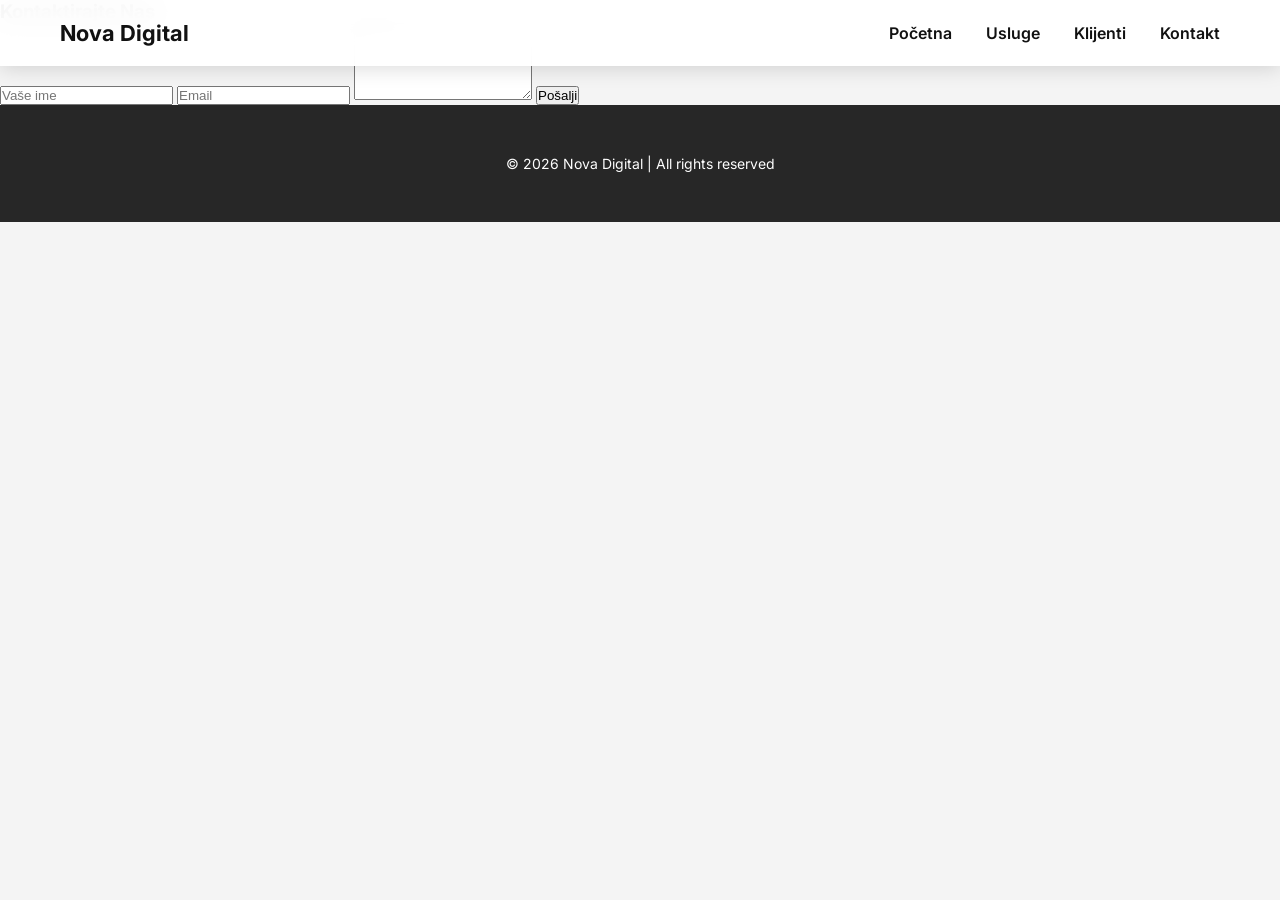
<file: contact.html>
<!DOCTYPE html>
<html lang="sr">
<head>
<meta charset="UTF-8">
<meta name="viewport" content="width=device-width, initial-scale=1.0">
<title>Kontakt - Nova Digital VIP</title>
<link href="https://fonts.googleapis.com/css2?family=Inter:wght@300;400;600;700&display=swap" rel="stylesheet">
<link rel="stylesheet" href="style.css">
</head>
<body>

<header>
<h1>Nova Digital</h1>
<nav>
<a href="index.html">Početna</a>
<a href="services.html">Usluge</a>
<a href="testimonials.html">Klijenti</a>
<a href="contact.html">Kontakt</a>
</nav>
</header>

<section class="section contact">
<h3>Kontaktirajte Nas</h3>
<form onsubmit="alert('Poruka poslata!'); return false;">
<input type="text" placeholder="Vaše ime" required>
<input type="email" placeholder="Email" required>
<textarea rows="5" placeholder="Poruka" required></textarea>
<button type="submit">Pošalji</button>
</form>
</section>

<footer>© 2026 Nova Digital | All rights reserved</footer>
<script src="script.js"></script>
</body>
</html>
</file>
<file: style.css>
*{margin:0;padding:0;box-sizing:border-box;}
body{font-family:'Inter',sans-serif;background:#f4f4f4;color:#111;overflow-x:hidden;scroll-behavior:smooth;}
#loader{position:fixed;top:0;left:0;width:100%;height:100%;background:#111;display:flex;justify-content:center;align-items:center;z-index:2000;transition:opacity 0.5s ease;}
#loader div{width:60px;height:60px;border:6px solid #00bfff;border-top:6px solid transparent;border-radius:50%;animation:spin 1s linear infinite;}
@keyframes spin{0%{transform:rotate(0deg);}100%{transform:rotate(360deg);}}

/* Header */
header{position:fixed;top:0;width:100%;display:flex;justify-content:space-between;align-items:center;padding:20px 60px;background:rgba(255,255,255,0.95);backdrop-filter:blur(12px);z-index:1000;box-shadow:0 2px 20px rgba(0,0,0,0.15);transition:padding 0.3s;}
header h1{font-weight:700;font-size:22px;color:#111;}
nav a{margin-left:30px;color:#111;text-decoration:none;font-weight:600;position:relative;}
nav a::after{content:"";position:absolute;width:0%;height:2px;bottom:-5px;left:0;background:#00bfff;transition:0.3s;}
nav a:hover::after{width:100%;}

/* Hero */
.hero{height:100vh;display:flex;justify-content:center;align-items:center;text-align:center;position:relative;overflow:hidden;}
.hero video{position:absolute;top:0;left:0;width:100%;height:100%;object-fit:cover;z-index:0;filter: brightness(0.6) saturate(1.2);}
.hero::before{content:"";position:absolute;top:0;left:0;width:100%;height:100%;background:linear-gradient(180deg, rgba(0,0,0,0.4) 0%, rgba(0,0,0,0.6) 100%);z-index:1;}
.hero-content{position:relative;z-index:2;color:white;max-width:900px;animation:fadeUp 1s ease forwards;}
.hero h2{font-size:60px;margin-bottom:20px;line-height:1.1;}
.hero p{font-size:20px;margin-bottom:40px;opacity:0.9;}
.btn{padding:16px 40px;border-radius:50px;border:none;background:linear-gradient(45deg,#00bfff,#0066ff);color:white;font-weight:700;cursor:pointer;transition:0.4s;}
.btn:hover{transform:scale(1.1) translateY(-3px);box-shadow:0 0 35px rgba(0,191,255,0.7);}

/* Cards & Testimonials Animations */
.card, .testimonial{opacity:0;transform:translateY(50px);transition:0.6s;}
.card.show, .testimonial.show{opacity:1;transform:translateY(0);}
.card:hover{transform:translateY(-10px) scale(1.05);box-shadow:0 15px 35px rgba(0,0,0,0.2);}
.card img{width:80px;height:80px;margin-bottom:20px;transition:0.3s;}
.card:hover img{transform:scale(1.1);}

/* Footer */
footer{padding:50px;text-align:center;background:#111;color:white;font-size:14px;opacity:0.9;position:relative;overflow:hidden;}
@keyframes fadeUp{from{opacity:0;transform:translateY(40px);}to{opacity:1;transform:translateY(0);}}

/* Responsive */
@media(max-width:768px){
header{padding:15px 30px;}
.hero h2{font-size:42px;}
.hero p{font-size:18px;}
.card,.testimonial{width:90%;}
}
</file>
